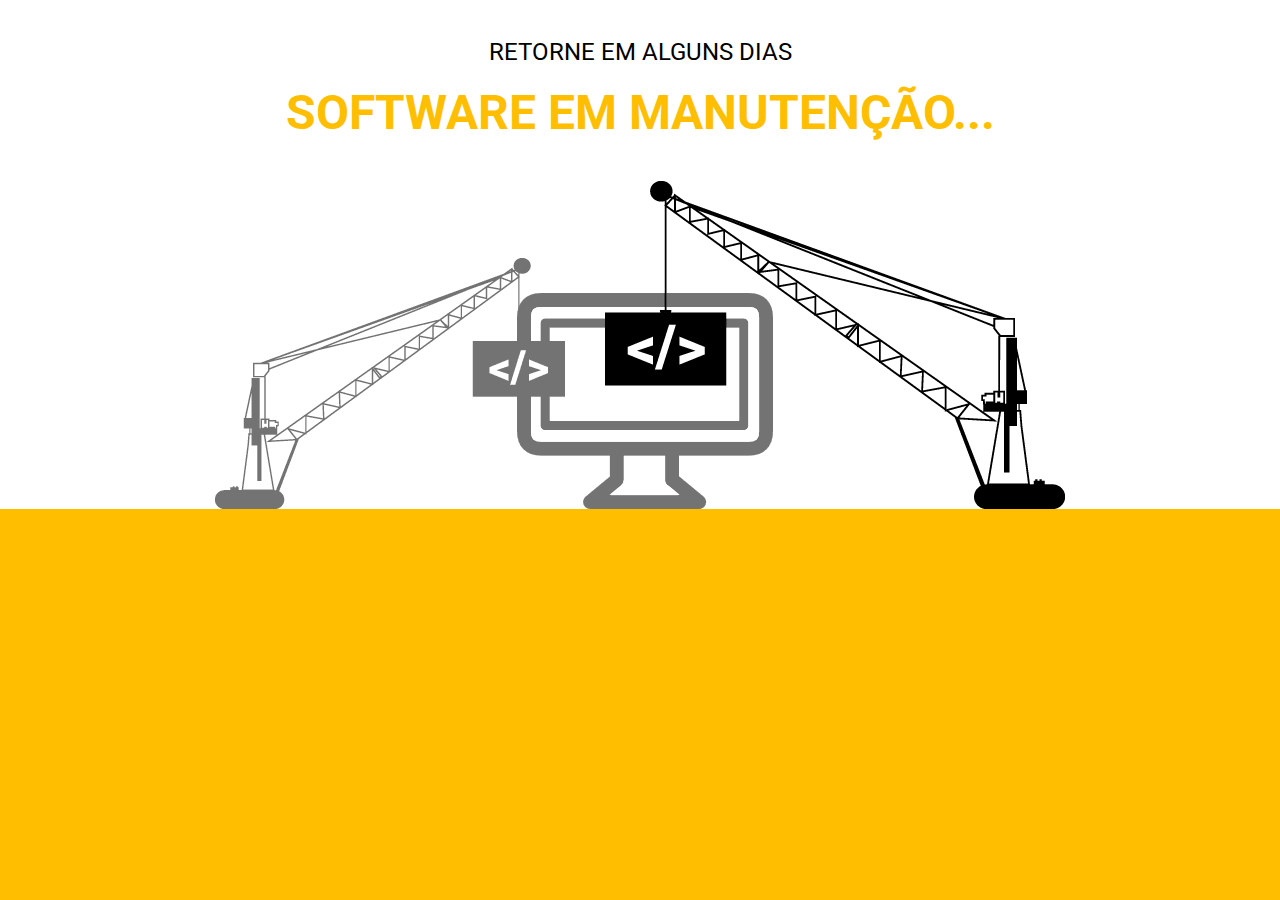
<file: index--.htm>
<!DOCTYPE html>
<html class="no-js" lang="pt-br">
	<head>
	<meta charset="utf-8" />
	<meta http-equiv="X-UA-Compatible" content="IE=edge" />
	<meta name="viewport" content="width=device-width, initial-scale=1" />
	<link rel="shortcut icon" href="/favicon.ico">
	<link href='//fonts.googleapis.com/css?family=Roboto:400&text=RETORNMALGUSDIPÁCOTRÇÃ.' rel='stylesheet' type='text/css'>
	<style>
		body {
			background-color:#FFBF00; font-family: Roboto; text-transform: uppercase;
			padding: 0;
			margin: 0;
		}
		h1 {
			text-align:center; font-size: 24px; margin: 0; font-weight: 400;
		}
		h2 {
			text-align:center; font-size:48px; color:#FFBF00; margin-top:18px; font-weight: 700
		}
		.sky{
			background-color: #fff;
		}
		.cranes {
			max-width: 100%;
			margin: auto;
			display: block;
		}
	</style>
	<body role="document">
		<div class="sky">
			<br>
			<br>
			<h1>Retorne em alguns dias</h2>
			<h2>Software em Manutenção...</h1>
			<img alt="cranes" class="cranes" src="[data-uri]"/>
		</div>
	</body>
</html>
</file>
